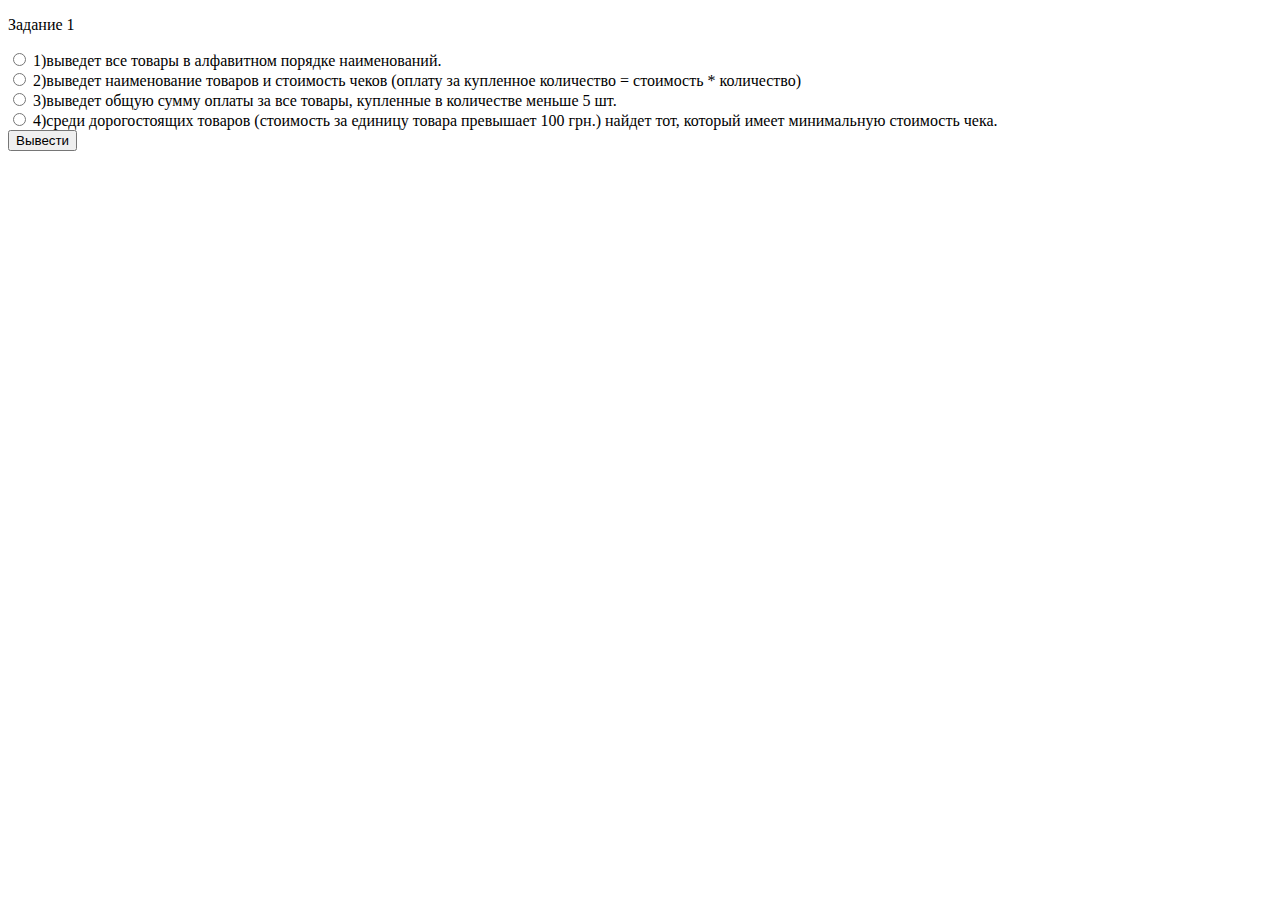
<file: 4/index.html>
<!DOCTYPE html>
<html lang="ru">
<head>
   <meta charset="UTF-8">
   <meta http-equiv="X-UA-Compatible" content="IE=edge">
   <meta name="viewport" content="width=device-width, initial-scale=1.0">
   <title>Dz-4</title>
   <link rel="stylesheet" href="https://cdn.jsdelivr.net/npm/bootstrap@4.6.0/dist/css/bootstrap.min.css" integrity="sha384-B0vP5xmATw1+K9KRQjQERJvTumQW0nPEzvF6L/Z6nronJ3oUOFUFpCjEUQouq2+l" crossorigin="anonymous">

</head>
<body>

   <div class="container pt-5 pb-5">
      
      <p class="font-weight-bold">Задание 1</p>
      <div class="task-2 bg-info p-5 mt-3">
         <div class="form-check">
         <input class="form-check-input" type="radio" name="exampleRadios" id="1" value="1">
         <label class="form-check-label text-white" for="1">
            1)выведет все товары в алфавитном порядке наименований.
         </label>
       </div>
         <div class="form-check">
         <input class="form-check-input" type="radio" name="exampleRadios" id="2" value="2">
         <label class="form-check-label text-white" for="2">
            2)выведет наименование товаров и стоимость чеков (оплату за купленное количество  = стоимость * количество)
         </label>
       </div>
         <div class="form-check">
         <input class="form-check-input" type="radio" name="exampleRadios" id="3" value="3">
         <label class="form-check-label text-white" for="3">
            3)выведет общую сумму оплаты за все товары, купленные в количестве меньше 5 шт.
         </label>
       </div>
         <div class="form-check">
         <input class="form-check-input" type="radio" name="exampleRadios" id="4" value="4">
         <label class="form-check-label text-white" for="4">
            4)среди дорогостоящих товаров (стоимость за единицу товара превышает 100 грн.) найдет тот, который имеет минимальную стоимость чека.
         </label>
       </div>
         
       <button type="button" class="btn btn-warning mt-3 ml-3" id='btn'>Вывести</button>
       <div class="out mt-5 p-2 bg-light" style="font-size: 15px; font-weight: bold;"></div>
      </div>


      

   </div>
   

   <script src="https://code.jquery.com/jquery-3.5.1.slim.min.js" integrity="sha384-DfXdz2htPH0lsSSs5nCTpuj/zy4C+OGpamoFVy38MVBnE+IbbVYUew+OrCXaRkfj" crossorigin="anonymous"></script>
<script src="https://cdn.jsdelivr.net/npm/bootstrap@4.6.0/dist/js/bootstrap.bundle.min.js" integrity="sha384-Piv4xVNRyMGpqkS2by6br4gNJ7DXjqk09RmUpJ8jgGtD7zP9yug3goQfGII0yAns" crossorigin="anonymous"></script>

   <script src="script.js"></script>
</body>
</html>
</file>
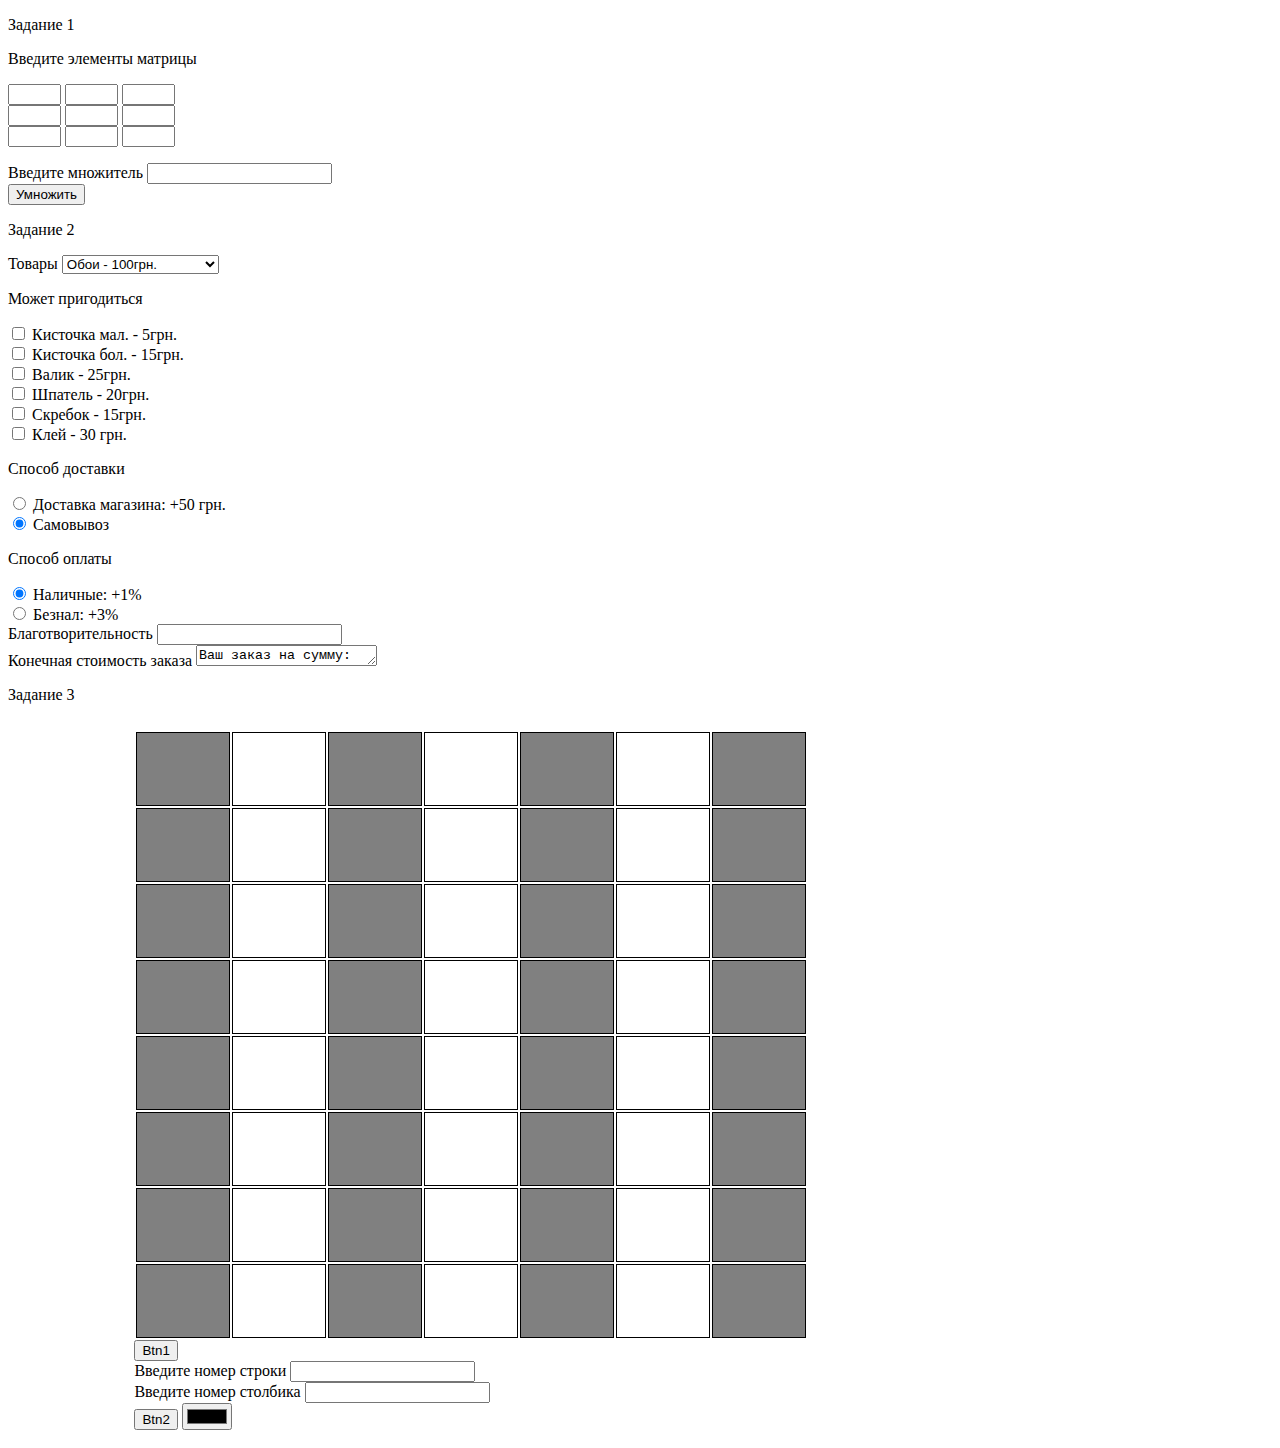
<file: 5/index.html>
<!DOCTYPE html>
<html lang="ru">
<head>
   <meta charset="UTF-8">
   <meta http-equiv="X-UA-Compatible" content="IE=edge">
   <meta name="viewport" content="width=device-width, initial-scale=1.0">
   <title>Dz-5</title>
   <link rel="stylesheet" href="https://cdn.jsdelivr.net/npm/bootstrap@4.6.1/dist/css/bootstrap.min.css" integrity="sha384-zCbKRCUGaJDkqS1kPbPd7TveP5iyJE0EjAuZQTgFLD2ylzuqKfdKlfG/eSrtxUkn" crossorigin="anonymous">
   <link rel="stylesheet" href="style.css">

</head>
<body>

   <div class="container p-3 mt-5 mb-5">

      <p class="font-weight-bold mb-3">Задание 1</p>
      <div class="matrix-container bg-info p-5">
         <form>
            <p class="text-white">Введите элементы матрицы</p>
            <div class="form-group form-inline">
               <input type="number" class="form-control matrix-form-el mr-2" id="exampleInputEmail1">
               <input type="number" class="form-control matrix-form-el mr-2" id="exampleInputEmail1">
               <input type="number" class="form-control matrix-form-el" id="exampleInputEmail1">
             </div>
            <div class="form-group form-inline">
               <input type="number" class="form-control matrix-form-el mr-2" id="exampleInputEmail1">
               <input type="number" class="form-control matrix-form-el mr-2" id="exampleInputEmail1">
               <input type="number" class="form-control matrix-form-el" id="exampleInputEmail1">
             </div>
            <div class="form-group form-inline">
               <input type="number" class="form-control matrix-form-el mr-2" id="exampleInputEmail1">
               <input type="number" class="form-control matrix-form-el mr-2" id="exampleInputEmail1">
               <input type="number" class="form-control matrix-form-el" id="exampleInputEmail1">
             </div>

             <p></p>
             <div class="form-group">
               <label class="text-white" for="multiplier">Введите множитель</label>
               <input type="number" class="form-control" id="multiplier">
             </div>
             <button type="button" class="btn btn-warning matrix-btn">Умножить</button>
             <div class="matrix-table mt-5">
               <table></table>
             </div>

         </form>
      </div>

      <p class="font-weight-bold mt-4">Задание 2</p>
      <div class="form-container bg-warning p-3 mx-5 my-3">
         <form class="construction-goods p-3 mx-5 my-3">
      
         <div class="products-block mb-4">
            <div class="form-group">
            <label class="font-weight-bold text-uppercase" for="exampleFormControlSelect1">Товары</label>
            <select class="form-control price" id="exampleFormControlSelect1">
               <option value="100">Обои - 100грн.</option>
               <option value="150">Краска - 150грн.</option>
               <option value="250">Гипсокартон - 250грн.</option>
               <option value="300">Фанера - 300грн.</option>
               <option value="50">Шпаклека - 50грн.</option>
            </select>
            </div>
         </div>
      

      <div class="products2-block mb-4">
         <p class="font-weight-bold text-uppercase">Может пригодиться</p>
         <div class="form-check">
            <input class="form-check-input price" type="checkbox" value="5" id="defaultCheck1">
            <label class="form-check-label" for="defaultCheck1">
               Кисточка мал. - 5грн.
            </label>
         </div>
         <div class="form-check"><input class="form-check-input price" type="checkbox" value="15" id="defaultCheck2">
            <label class="form-check-label" for="defaultCheck2">
               Кисточка бол. - 15грн.
            </label>
         </div>
         <div class="form-check">
            <input class="form-check-input price" type="checkbox" value="25" id="defaultCheck3">
            <label class="form-check-label" for="defaultCheck3">
               Валик - 25грн.
            </label>
         </div> 
         <div class="form-check">
            <input class="form-check-input price" type="checkbox" value="20" id="defaultCheck4">
            <label class="form-check-label" for="defaultCheck4">
               Шпатель - 20грн.
            </label>
         </div>  
         <div class="form-check">
            <input class="form-check-input price" type="checkbox" value="15" id="defaultCheck5">
            <label class="form-check-label" for="defaultCheck5">
               Скребок - 15грн.
            </label>
         </div>  
         <div class="form-check mb-3">
            <input class="form-check-input price" type="checkbox" value="30" id="defaultCheck6">
            <label class="form-check-label" for="defaultCheck6">
               Клей - 30 грн.
            </label>
         </div> 
      </div>
        
      
      <div class="delivery-block mb-4">
         <p class="font-weight-bold text-uppercase">Способ доставки</p>
         <div class="form-check form-check-inline">
            <input class="form-check-input price" type="radio" name="inlineRadioOptions" id="inlineRadio1" value="50">
            <label class="form-check-label" for="inlineRadio1">Доставка магазина: +50 грн.</label>
         </div>
         <div class="form-check form-check-inline">
            <input class="form-check-input price" type="radio" name="inlineRadioOptions" id="inlineRadio2" value="0" checked>
            <label class="form-check-label" for="inlineRadio2">Самовывоз</label>
         </div>
      </div>
      
      <div class="payment-block mb-4">
         <p class="font-weight-bold text-uppercase">Способ оплаты</p>
         <div class="form-check form-check-inline">
            <input class="form-check-input price" type="radio" name="paymentProcent" id="inlineRadio11" value="1" checked>
            <label class="form-check-label" for="inlineRadio11">Наличные: +1%</label>
         </div>
         <div class="form-check form-check-inline">
            <input class="form-check-input price" type="radio" name="paymentProcent" id="inlineRadio22" value="3">
            <label class="form-check-label" for="inlineRadio22">Безнал: +3%</label>
         </div>
      </div>

      <div class="form-group philanthropy">
         <label class="font-weight-bold text-uppercase" for="exampleFormexampleFormControlInput1">Благотворительность</label>
         <input type="number" class="form-control" id="exampleFormControlInput1">
       </div>

      <div class="form-group">
        <label class="font-weight-bold text-uppercase" for="exampleFormControlTextarea1">Конечная стоимость заказа</label>
        <textarea class="form-control" id="exampleFormControlTextarea1" rows="1"></textarea>
      </div>
    </form>
      </div>
      
   

   <!-- 3 -->
   <p class="font-weight-bold mt-3">Задание 3</p>

   <div class="table-block">
      <div class="table-container mb-5">
         <table></table>
      </div>
      <button type="button" class="btn btn-primary btn-1">Btn1</button>

      <div class="form-group mt-5">
         <label for="inp1">Введите номер строки</label>
         <input type="number" class="form-control" id="inp1">
       </div><div class="form-group">
         <label for="inp2">Введите номер столбика</label>
         <input type="number" class="form-control" id="inp2">
       </div>

      <button type="button" class="btn btn-success btn-2">Btn2</button>
      <input class="color" type="color">
   </div>

</div>

   
   <script src="https://cdn.jsdelivr.net/npm/jquery@3.5.1/dist/jquery.slim.min.js" integrity="sha384-DfXdz2htPH0lsSSs5nCTpuj/zy4C+OGpamoFVy38MVBnE+IbbVYUew+OrCXaRkfj" crossorigin="anonymous"></script>
<script src="https://cdn.jsdelivr.net/npm/bootstrap@4.6.1/dist/js/bootstrap.bundle.min.js" integrity="sha384-fQybjgWLrvvRgtW6bFlB7jaZrFsaBXjsOMm/tB9LTS58ONXgqbR9W8oWht/amnpF" crossorigin="anonymous"></script>
<script src="./script.js"></script>

</body>
</html>
</file>
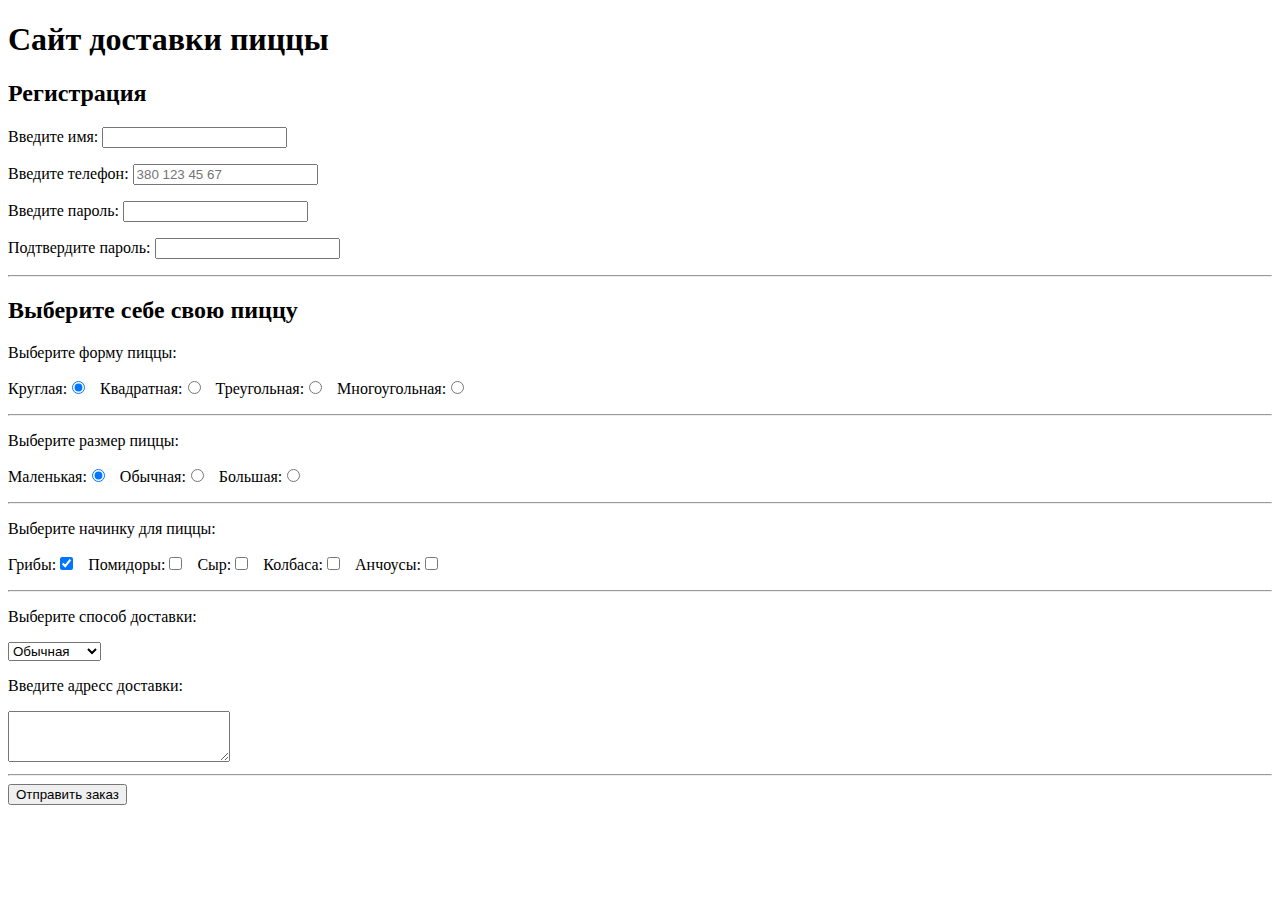
<file: 1/dz-1/index.html>
<!DOCTYPE html>
<html lang="ru">
<head>
   <meta charset="UTF-8">
   <meta http-equiv="X-UA-Compatible" content="IE=edge">
   <meta name="viewport" content="width=device-width, initial-scale=1.0">
   <title>Доставка пиццы</title>
</head>
<body>

   <h1>Сайт доставки пиццы</h1>

   <form action="#">
      <h2>Регистрация</h2>
      <p><span>Введите имя: </span> <input type="text" name="name"></p>
      <p><span>Введите телефон: </span> <input type="text" name="phone" placeholder="380 123 45 67"> </p>
      <p><span>Введите пароль: </span> <input type="password" name="password"></p>
      <p><span>Подтвердите пароль: </span> <input type="password" name="password2"></p>
      <hr>

      <h2>Выберите себе свою пиццу</h2>
      <p>Выберите форму пиццы:</p>
      <p>
         <span>Круглая:</span><input type="radio" name="forma" value="circle" checked>
         <span> &nbsp; Квадратная:</span><input type="radio" name="forma" value="square">
         <span>&nbsp; Треугольная:</span><input type="radio" name="forma" value="triangle">
         <span>&nbsp; Многоугольная:</span><input type="radio" name="forma" value="polygon">
      </p>

      <hr>

      <p>Выберите размер пиццы:</p>
      <p>
         <span>Маленькая:</span><input type="radio" name="size" value="small" checked>
         <span> &nbsp; Обычная:</span><input type="radio" name="size" value="normal">
         <span>&nbsp; Большая:</span><input type="radio" name="size" value="big">
      </p>

      <hr>

      <p>Выберите начинку для пиццы:</p>
      <p>
         <span>Грибы:</span><input type="checkbox" name="mushrooms" value="mushrooms" checked>
         <span> &nbsp; Помидоры:</span><input type="checkbox" name="tomatoes" value="tomatoes">
         <span>&nbsp; Сыр:</span><input type="checkbox" name="cheese" value="cheese">
         <span>&nbsp; Колбаса:</span><input type="checkbox" name="sausage" value="sausage">
         <span>&nbsp; Анчоусы:</span><input type="checkbox" name="anchovies" value="anchovies">
      </p>
      <hr>
      <p>Выберите способ доставки:</p>
      <select name="delivery" size="1">
         <option value="1" selected>Обычная</option>
         <option value="2">Экспресс</option>
         <option value="3">Самовывоз</option>
     </select>
     <p>Введите адресс доставки:</p>
     <textarea name="address" cols="25" rows="3"></textarea>

      <hr>
      <button type="submit">Отправить заказ</button>

   </form>
   
</body>
</html>
</file>
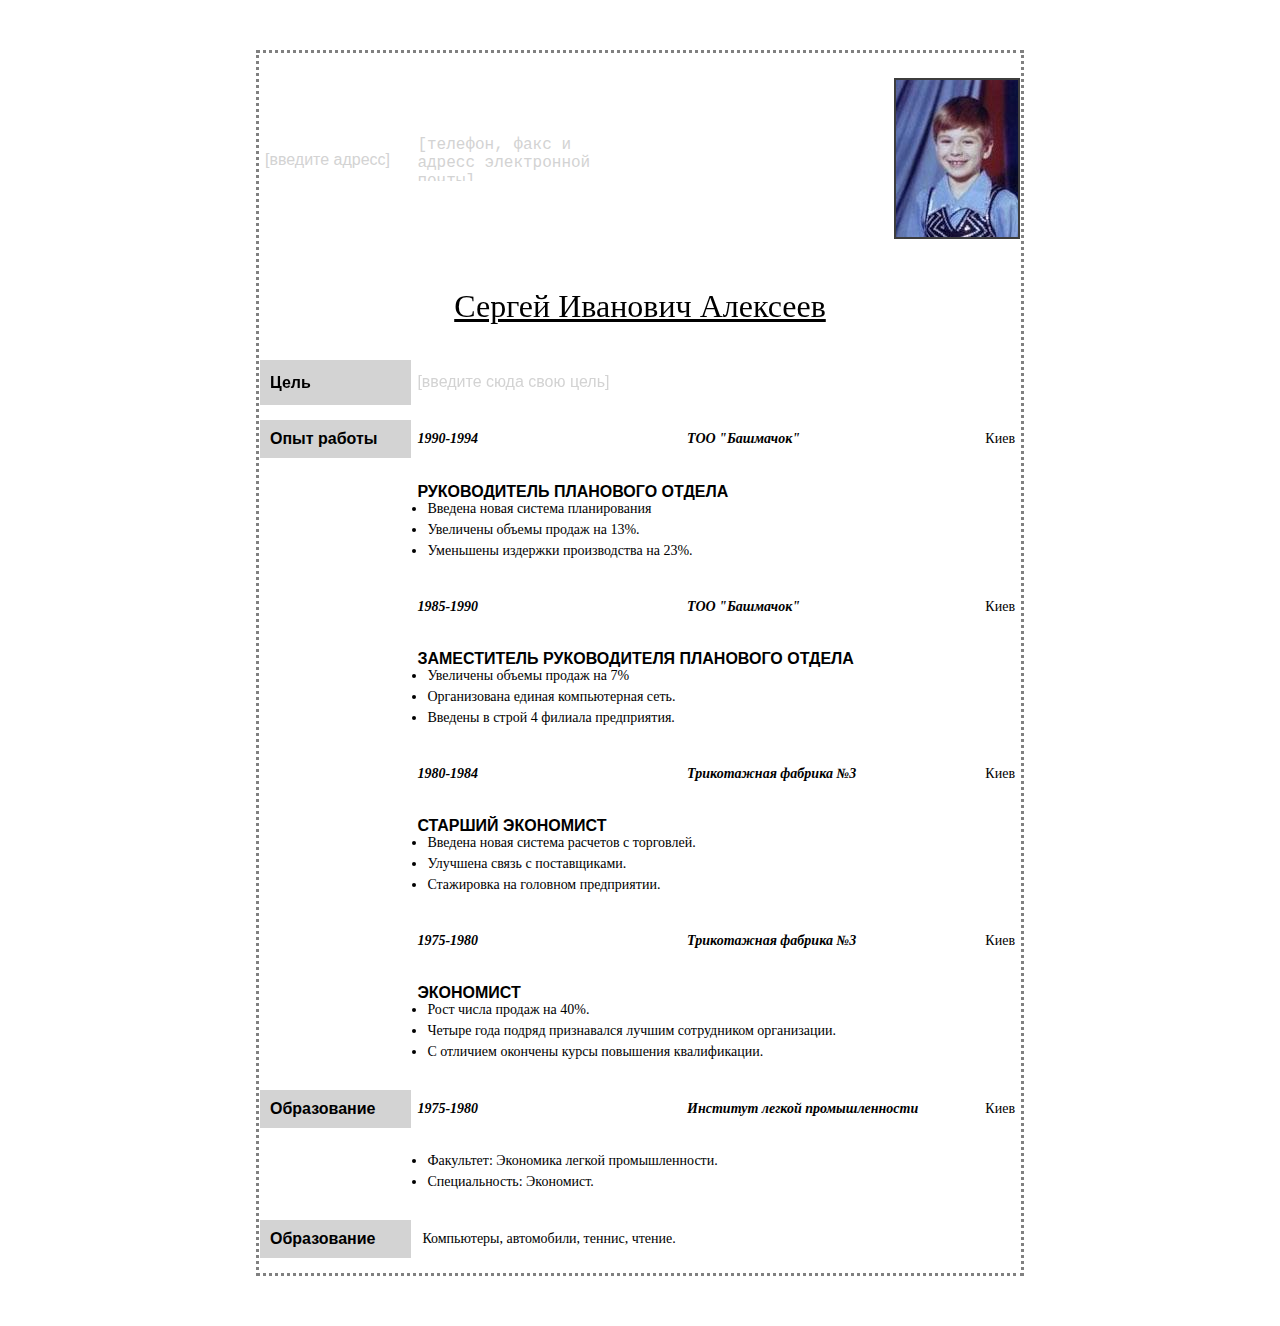
<file: 2/dz-2/index.html>
<!DOCTYPE html>
<html lang="ru">
<head>
   <meta charset="UTF-8">
   <meta http-equiv="X-UA-Compatible" content="IE=edge">
   <meta name="viewport" content="width=device-width, initial-scale=1.0">
   <title>Резюме</title>
   <link rel="stylesheet" href="style.css">
</head>
<body>

   <div class="container">
      <div class="resume">
         <table class="table">
         <tbody>
            <tr>
               <td>
                  <form action="#">
                     <input type="text" placeholder="[введите адресс]">
                  </form>
               </td>
               <td>
                  <form action="#">
                  
                     <textarea name="contacts" cols="25" rows="3" placeholder="[телефон, факс и адресс электронной почты]"></textarea>
                  </form>
               </td>
               <td class="foto-img" colspan="2">
                  <img class="foto" src="./foto.jpg" alt="foto">
               </td>
            </tr>

            <tr>
               <td class="fio" colspan="4">Сергей Иванович Алексеев</td>
            </tr>

            <tr>
               <td class="left punkt">Цель</td>
               <td colspan="3">
                  <form action="#">
                     <input type="text" placeholder="[введите сюда свою цель]">
                  </form>
               </td>
            </tr>

            <tr>
               <td class="left">Опыт работы</td>
               <td class="middle">1990-1994</td>
               <td class="middle">TOO "Башмачок"</td>
               <td class="right">Киев</td>
            </tr>

            <tr>
               <td></td>
               <td colspan="2">
                  <p class="dolgn">Руководитель планового отдела</p> 
                  <ul class="list-dostig">
                     <li>Введена новая система планирования</li>
                     <li>Увеличены объемы продаж на 13%.</li>
                     <li>Уменьшены издержки производства на 23%.</li>
                  </ul>
               </td>
               <td></td>
            </tr>

            <tr>
               <td></td>
               <td class="middle">1985-1990</td>
               <td class="middle">TOO "Башмачок"</td>
               <td class="right">Киев</td>
            </tr>

            <tr>
               <td></td>
               <td colspan="2" >
                  <p class="dolgn">Заместитель руководителя планового отдела</p> 
                  <ul class="list-dostig">
                     <li>Увеличены объемы продаж на 7%</li>
                     <li>Организована единая компьютерная сеть.</li>
                     <li>Введены в строй 4 филиала предприятия.</li>
                  </ul>
               </td>
               <td></td>
            </tr>

            <tr>
               <td></td>
               <td class="middle">1980-1984</td>
               <td class="middle">Трикотажная фабрика №3</td>
               <td class="right">Киев</td>
            </tr>

            <tr>
               <td></td>
               <td colspan="2" >
                  <p class="dolgn">Старший экономист</p> 
                  <ul class="list-dostig">
                     <li>Введена новая система расчетов с торговлей.</li>
                     <li>Улучшена связь с поставщиками.</li>
                     <li>Стажировка на головном предприятии.</li>
                  </ul>
               </td>
               <td></td>
            </tr>

            <tr>
               <td></td>
               <td class="middle">1975-1980</td>
               <td class="middle">Трикотажная фабрика №3</td>
               <td class="right">Киев</td>
            </tr>

            <tr>
               <td></td>
               <td colspan="2" >
                  <p class="dolgn">Экономист</p> 
                  <ul class="list-dostig">
                     <li>Рост числа продаж на 40%.</li>
                     <li>Четыре года подряд признавался лучшим сотрудником организации.</li>
                     <li>С отличием окончены курсы повышения квалификации.</li>
                  </ul>
               </td>
               <td></td>
            </tr>

            <tr>
               <td class="left">Образование</td>
               <td class="middle">1975-1980</td>
               <td class="middle">Институт легкой промышленности</td>
               <td class="right">Киев</td>
            </tr>

            <tr>
               <td></td>
               <td colspan="2">
                  
                  <ul class="list-dostig">
                     <li>Факультет: Экономика легкой промышленности.</li>
                     <li>Специальность: Экономист.</li>
                  </ul>
               </td>
               <td></td>
            </tr>

            <tr>
               <td class="left">Образование</td>
               <td colspan="3" class="uvlech">Компьютеры, автомобили, теннис, чтение.</td>
            </tr>
            
         </tbody>
      </table>
      </div>
      
   </div>
   
</body>
</html>
</file>
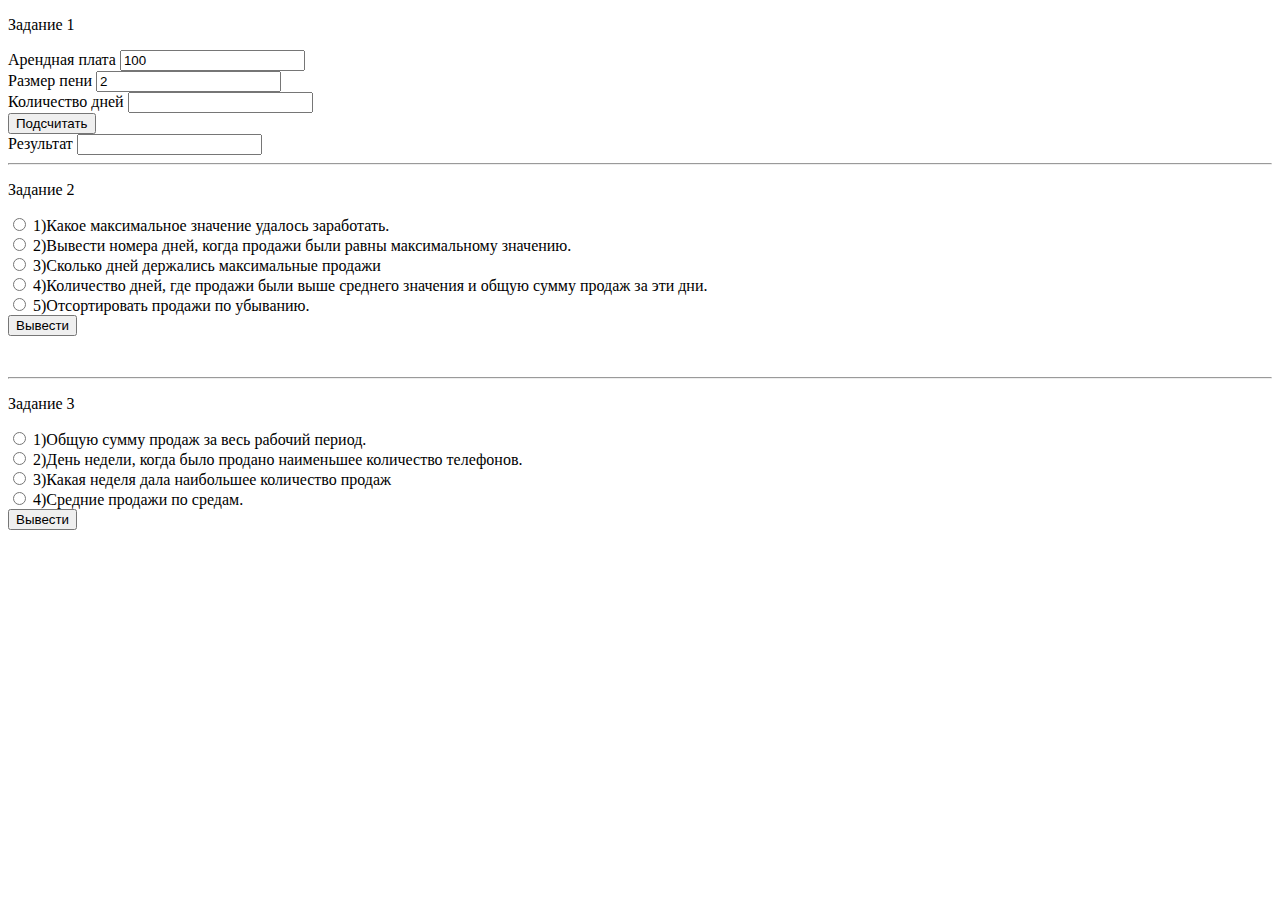
<file: 3/dz-3/index.html>
<!DOCTYPE html>
<html lang="ru">
<head>
   <meta charset="UTF-8">
   <meta http-equiv="X-UA-Compatible" content="IE=edge">
   <meta name="viewport" content="width=device-width, initial-scale=1.0">
   <title>Dz-3</title>
   <link rel="stylesheet" href="https://cdn.jsdelivr.net/npm/bootstrap@4.6.0/dist/css/bootstrap.min.css" integrity="sha384-B0vP5xmATw1+K9KRQjQERJvTumQW0nPEzvF6L/Z6nronJ3oUOFUFpCjEUQouq2+l" crossorigin="anonymous">

</head>
<body>

   <div class="container pt-5 pb-5">
      <p class="font-weight-bold">Задание 1</p>
      <div class="form bg-info p-5 text-white mb-3">
         <div class="col-md-6 mb-3">
           <label for="rent">Арендная плата</label>
           <input type="text" class="form-control" id="rent" value="100">
         </div>
         <div class="col-md-6 mb-3">
           <label for="fine">Размер пени</label>
           <input type="number" class="form-control" id="fine" value="2">
         </div>
         <div class="col-md-6 mb-3">
           <label for="days">Количество дней</label>
           <input type="number" class="form-control" id="days" required>
         </div>
         <button type="button" class="btn btn-warning mt-3 ml-3" id='btn'>Подсчитать</button>
         <div class="col-md-6 mb-3 mt-5">
            <label for="res">Результат</label>
            <input type="text" class="form-control" id="res">
          </div>

      </div>
      <hr>
      <p class="font-weight-bold">Задание 2</p>
      <div class="task-2 bg-info p-5 mt-3">
         <div class="form-check">
         <input class="form-check-input" type="radio" name="exampleRadios" id="1" value="1">
         <label class="form-check-label text-white" for="1">
            1)Какое максимальное значение удалось заработать.
         </label>
       </div>
         <div class="form-check">
         <input class="form-check-input" type="radio" name="exampleRadios" id="2" value="2">
         <label class="form-check-label text-white" for="2">
            2)Вывести номера дней, когда продажи были равны максимальному значению.
         </label>
       </div>
         <div class="form-check">
         <input class="form-check-input" type="radio" name="exampleRadios" id="3" value="3">
         <label class="form-check-label text-white" for="3">
            3)Сколько дней держались максимальные продажи
         </label>
       </div>
         <div class="form-check">
         <input class="form-check-input" type="radio" name="exampleRadios" id="4" value="4">
         <label class="form-check-label text-white" for="4">
            4)Количество дней, где продажи были выше среднего значения и общую сумму продаж за эти дни.
         </label>
       </div>
         <div class="form-check">
         <input class="form-check-input" type="radio" name="exampleRadios" id="5" value="5">
         <label class="form-check-label text-white" for="5">
            5)Отсортировать продажи по убыванию.
         </label>
       </div>
       <button type="button" class="btn btn-warning mt-3 ml-3" id='btn2'>Вывести</button>
       <div class="out mt-5 p-2 bg-light" style="height: 33px; font-size: 15px; font-weight: bold;"></div>
      </div>
      <hr>
      <p class="font-weight-bold">Задание 3</p>
      <div class="task-3 bg-info p-5 mt-3">
         <div class="form-check">
            <input class="form-check-input" type="radio" name="exampleRadios2" id="11" value="11">
            <label class="form-check-label text-white" for="11">
               1)Общую сумму продаж за весь рабочий период.
            </label>
          </div>
            <div class="form-check">
            <input class="form-check-input" type="radio" name="exampleRadios2" id="22" value="22">
            <label class="form-check-label text-white" for="22">
               2)День недели, когда было продано наименьшее количество телефонов.
            </label>
          </div>
            <div class="form-check">
            <input class="form-check-input" type="radio" name="exampleRadios2" id="33" value="33">
            <label class="form-check-label text-white" for="33">
               3)Какая неделя дала наибольшее количество продаж
            </label>
          </div>
            <div class="form-check">
            <input class="form-check-input" type="radio" name="exampleRadios2" id="44" value="44">
            <label class="form-check-label text-white" for="44">
               4)Средние продажи по средам. 
            </label>
          </div>
            
          <button type="button" class="btn btn-warning mt-3 ml-3" id='btn3'>Вывести</button>
          <div class="out-2 mt-5 p-2 bg-light" style="height: 33px; font-size: 15px; font-weight: bold;"></div>
      </div>

   </div>
   

   <script src="https://code.jquery.com/jquery-3.5.1.slim.min.js" integrity="sha384-DfXdz2htPH0lsSSs5nCTpuj/zy4C+OGpamoFVy38MVBnE+IbbVYUew+OrCXaRkfj" crossorigin="anonymous"></script>
<script src="https://cdn.jsdelivr.net/npm/bootstrap@4.6.0/dist/js/bootstrap.bundle.min.js" integrity="sha384-Piv4xVNRyMGpqkS2by6br4gNJ7DXjqk09RmUpJ8jgGtD7zP9yug3goQfGII0yAns" crossorigin="anonymous"></script>

   <script src="script.js"></script>
</body>
</html>
</file>
<file: 5/style.css>
.table-block {
   width: 80%;
   margin: 0 auto;
   padding: 10px;
   background-color: transparent;
}

.table-cell {
   height: 70px;
   width: 90px;
}

.table-cell2 {
   height: 70px;
   width: 120px;
}

.bg-light {
   background-color: #fff;
}

.bg-gray {
   background-color: gray;
}

.matrix-form-el {
   width: 45px;
}

.matrix-table table {
   background-color: #fff;
}
</file>
<file: 2/dz-2/style.css>
* {
   margin: 0;
   padding: 0;
   box-sizing: border-box;
}

body {
   padding-top: 50px;
   padding-bottom: 50px;
}

table {
   border: 3px dotted grey;
   width: 100%;
   border-spacing: 1px 15px;
}

td {
   padding: 10px 0 10px 5px;
}

tr {
   margin-bottom: 10px;
}

input{
   border: none;
   height: 25px;
   width: 100%;
}

textarea {
   border: none;
   resize: none;
}

::-webkit-input-placeholder {
   color: lightgray;
   font-size: 16px;
}

::-moz-placeholder          {
   color: lightgray;
   font-size: 16px;
}

.container {
   width: 60%;
   margin: 0 auto;
}

.foto-img {
   text-align: right;
}

.foto {
   border: 2px solid rgb(61, 61, 61);
}

.fio {
   font-family: "Cambria", serif;
   text-align: center;
   font-size: 32px;
   text-decoration: underline;
   padding: 20px 0;
}

.left {
   width: 20%;
   font-family: "Arial";
   font-weight: 700;
   background-color: lightgray;
   padding-left: 10px;
   text-align: start;
}

.right {
   font-family: "Cambria", serif;
   font-size: 14px;
   text-align: right;
   padding-right: 5px;
}

.middle {
   font-family: "Cambria", serif;
   font-size: 14px;
   padding-left: 5px;
   font-style: italic;
   font-weight: 700;
}

.dolgn {
   font-family: "Arial";
   font-weight: 700;
   font-size: 16px;
   text-transform: uppercase;
}

.list-dostig, .uvlech {
   padding-left: 10px;
   font-size: 14px;
   font-family: "Cambria", serif;
}

ul li {
   margin-bottom: 5px;
}
</file>
